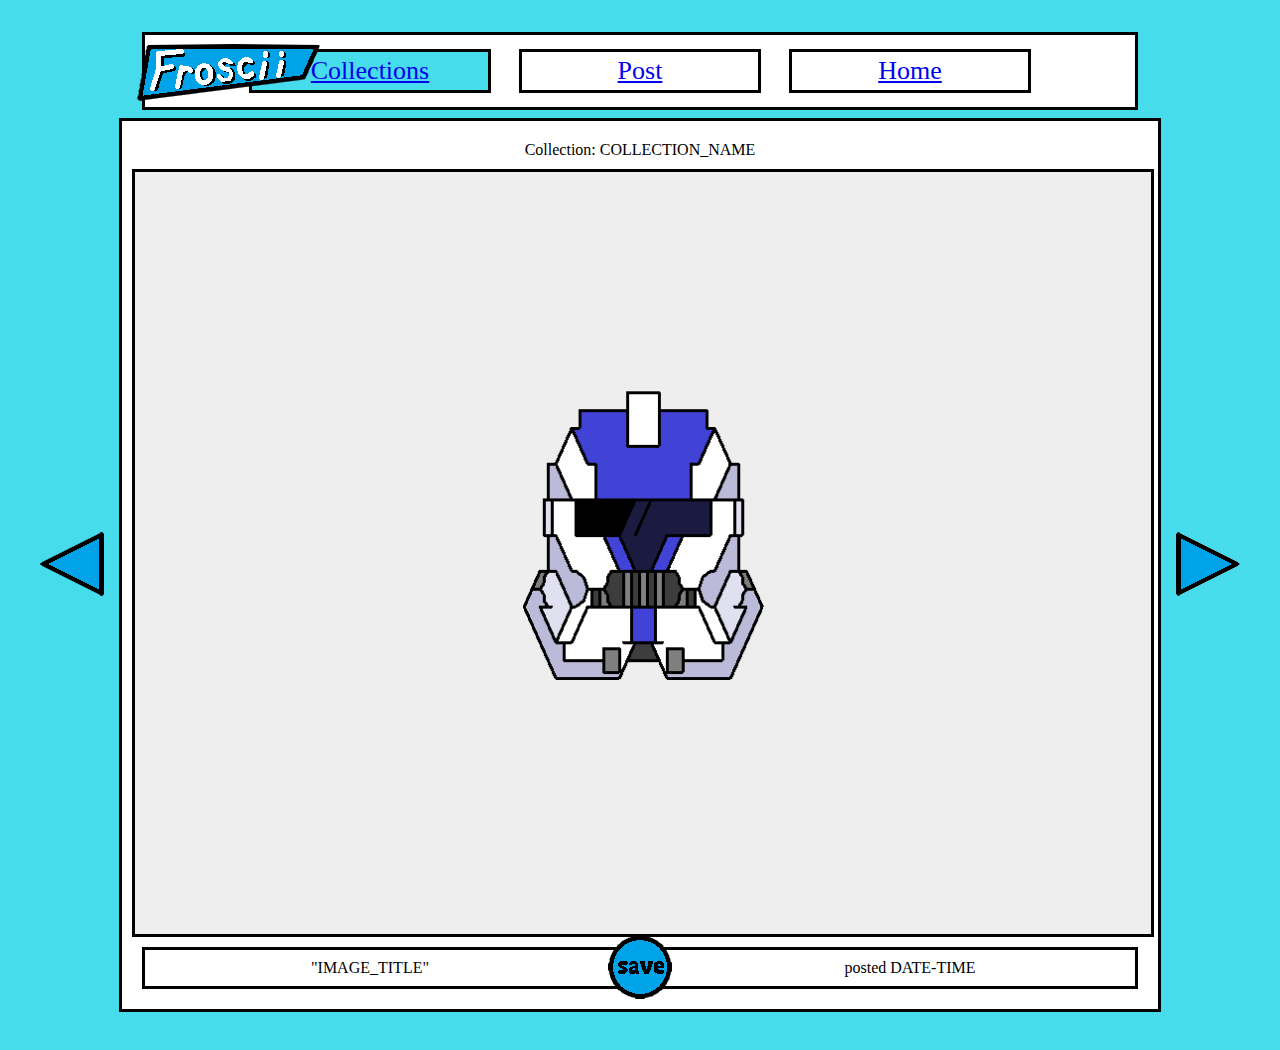
<file: frontend/collection.html>
<!DOCTYPE html>
<html lang="en">
<head>
    <meta charset="UTF-8">
    <title>Froscii</title>
    <link rel="stylesheet" type="text/css" href="styles.css">
</head>
<body background="color:blue">
    <section class="overlay">
        <section class="head">
            <a class="onsite" href="collections.html">Collections</a>
            <a href="post.html">Post</a>
            <a href="collection.html">Home</a>
        </section>
        <img class="logo" src="images/logo.png">
    </section>
    <section>
        <button onclick="">
            <img src="images/prev.png">
        </button>
        <section class="frame">
            <p>Collection: COLLECTION_NAME</p>
            <img class="drawing" src="images/helmet.png">
            <section class="foot">
                <p>
                    "IMAGE_TITLE"
                </p>
                <button onclick="">
                    <img src="images/save.png" >
                </button>
                <p>
                    posted
                    DATE-TIME
                </p>
            </section>
        </section>
        <button onclick="">
            <img src="images/next.png">
        </button>
    </section>
</body>
</html>
</file>
<file: frontend/styles.css>
a{
  background: #FFFFFF;
  font-size: 26px;
  padding: 4px;
  border: solid black;
  margin: 4px;
  grid-rows: 1/2;
}
button {
  background: 0;
  border: 0px;
  margin:4px;
}
button:hover,a:hover {
  transform: scale(1.2);
}
body {
  background: #46dceb;
  padding: 15px;
  align-items:center;
  justify-content:center;
  display:flexbox;
}
section.frame {
  display:grid;
  border: solid black;
  background: white;
  margin:5px;
  padding:10px;
  align-items:center;
}
img.drawing {
  border: solid black;
  margin:auto;
  position: relative;
  z-index=1;
  max-width: 100%;
  max-height: 100vh;
}
section.overlay {
  display:grid;
  grid-template-cols: 1em 20em 1em;
  grid-template-rows: 0em 0em 1em 1em;
  margin: 3em 1em 0em 1em;
}
section.head,section.foot {
  display: grid;
  grid-template-columns: repeat(3, 250px);
  grid-template-rows: 1em;
  grid-gap:20px;
  border: solid black;
  padding:10px 100px;
  background: white;
  grid-rows: 2/4;
  position: relative;
  z-index= -1;
}
section.head {
  grid-template-rows: 1fr;
}

img.logo {
  grid-column=0;
  grid-rows: 0/1;
  position: relative;
  z-index = 101;
}
section,p,nav {
  text-align: center;
  justify-content:center;
  align-items:center;
  display:flex;
  margin: 10px;
}
a.onsite {
  background: #46dceb;
}
section.list {
  border: solid black;
  padding: 1em;
}
</file>
